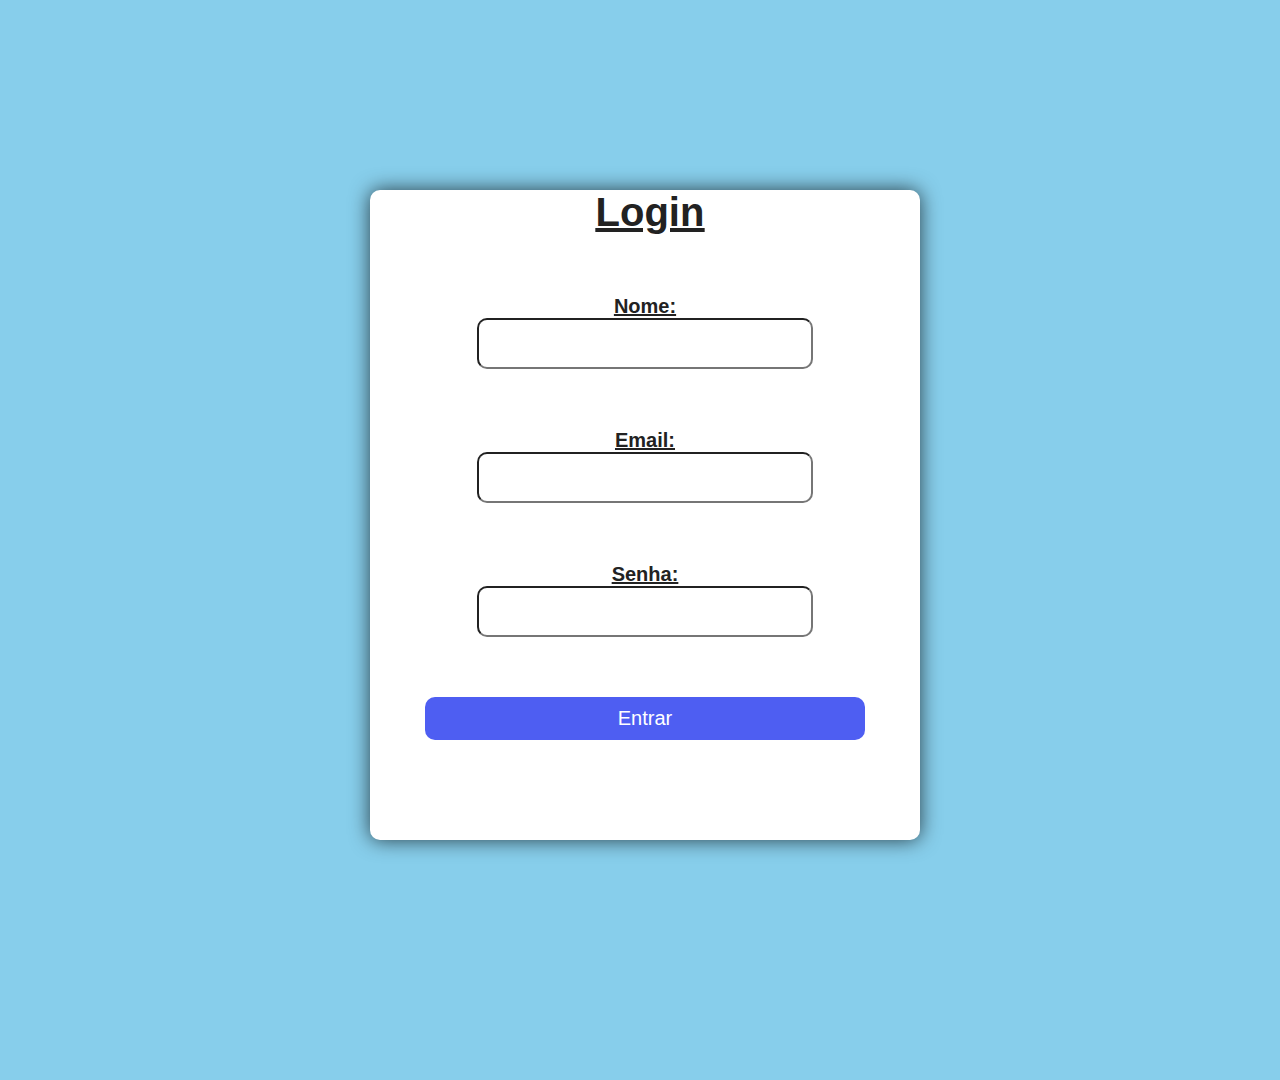
<file: index.html>
<!DOCTYPE html>
<html lang="pt-br">
<head>
  <meta charset="UTF-8">
  <link rel="stylesheet" href="style.css">
  <title>Login SITE</title>
</head>
  
<body>
  <div class="conteudo">
    <h1 class="titulo-site"TESTE1</h1>
 
  <div class="login-container">
    <h1>Login</h1>
    <form method="POST" action="prc.php">
      <div>
        <label for="nome">Nome:</label>
        <input type="text" id="nome" name="nome">
      </div>
      <div>
        <label for="email">Email:</label>
        <input type="email" id="email" name="email" required>
      </div>
      <div>
        <label for="senha">Senha:</label>
        <input type="password" id="senha" name="senha" required>
      </div>
      <button type="submit">Entrar</button>
    </form>
  </div>
  </div>
</body>
</html>
</file>
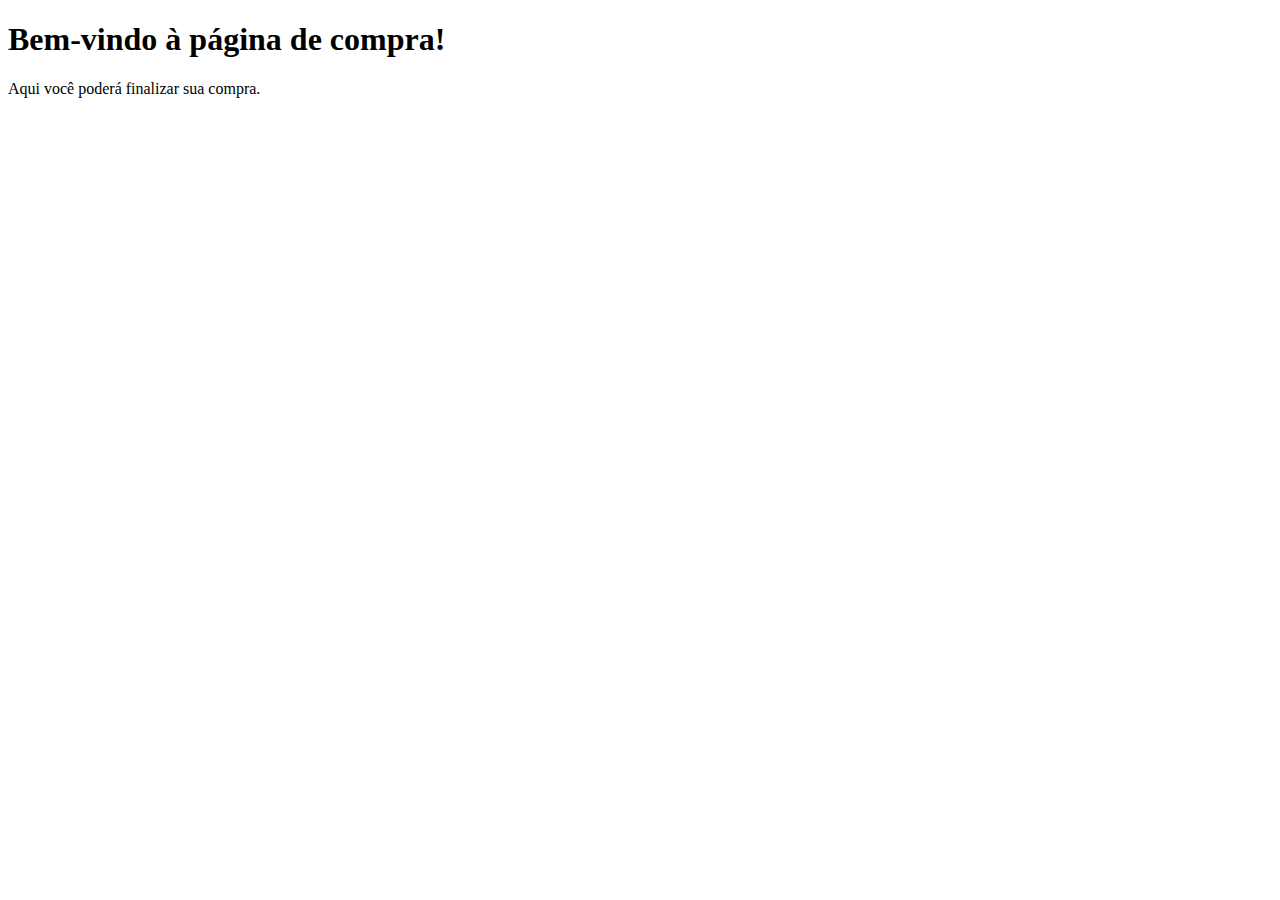
<file: cmpr.html>
<!DOCTYPE html>
<html lang="pt-br">
<head>
  <meta charset="UTF-8">
  <title>Compra</title>
</head>
<body>
  <h1>Bem-vindo à página de compra!</h1>
  <p>Aqui você poderá finalizar sua compra.</p>
</body>
</html>
</file>
<file: style.css>
body {
  margin: 0;
  padding: 0;
  background-color: #87ceeb;
  font-family: Arial, sans-serif;
  display: flex;
  justify-content: center;
  align-items: center;
  height: 120vh; 
}
h1{
  color: #222;
  font-size: 40px;
  font-weight: bold;
  margin-bottom: 70px;
  text-align: center;
  margin: 10px 15px 20px 25px;
  text-decoration: underline;
}

.titulo-site {
  font-size: 20px;
  font-weight: bold;
  color: #222;
  margin-bottom: 60px;
  text-align: center;
}


.login-container {
  background-color: white;
  border-radius: px;
  box-shadow: 0 0 20px rgba(0, 0, 0, 0.7);
  width: 550px;
  height: 650px;
  border-radius: 10px;
}

.login-container label {
  display: block;
  margin-top: 60px;
  font-weight: bold;
}

.login-container input {
  width: 55%;
  padding: 15px;
  margin-top: 0px;
  font-size: 15px;
  border-radius: 10px;

}

.login-container button {
  width: 80%;
  padding: 10px;
  margin-top: 60px;
  background-color: #4e5ef2;
  color: white;
  border: none;
  border-radius: 10px;
  font-size: 20px;
  cursor: pointer;
}

.login-container button:hover {
  background-color: #3b49c9;
}





.conteudo2{
  font-size: 20px;
  color: #111;
  margin-bottom: 60px;
  text-align: center;
  margin: 10px 15px 20px 25px;
}
.titulo-site-produtos{
  font-size: 55px;
  font-weight: bold;
  color: #222;
  margin-bottom: 60px;
  text-align: center;
  margin: 10px 15px 20px 25px
}
.produtos-container{
  font-size: 27px;
  display: flex;
  justify-content: space-around;
  margin-top: 65px;
  width: 100%;
  height: 100%;
  color: #222;
}
  
.produto{
  width: 300px;
  height: 400px;
  background-color: white;
  border-radius: 10px;
  box-shadow: 0 0 20px rgba(0, 0, 0, 0.7);
  text-align: center;
  padding: 35px;
  margin: 25px;
  cursor: pointer;
  transition: 0.3s;
}

.descrição-produto{
  font-size: 15px;
  color: #111;
  justify-content: space-around;
  margin-bottom: 80px;
  text-align: center;
  margin: 50px 15px 20px 25px
}
</file>
